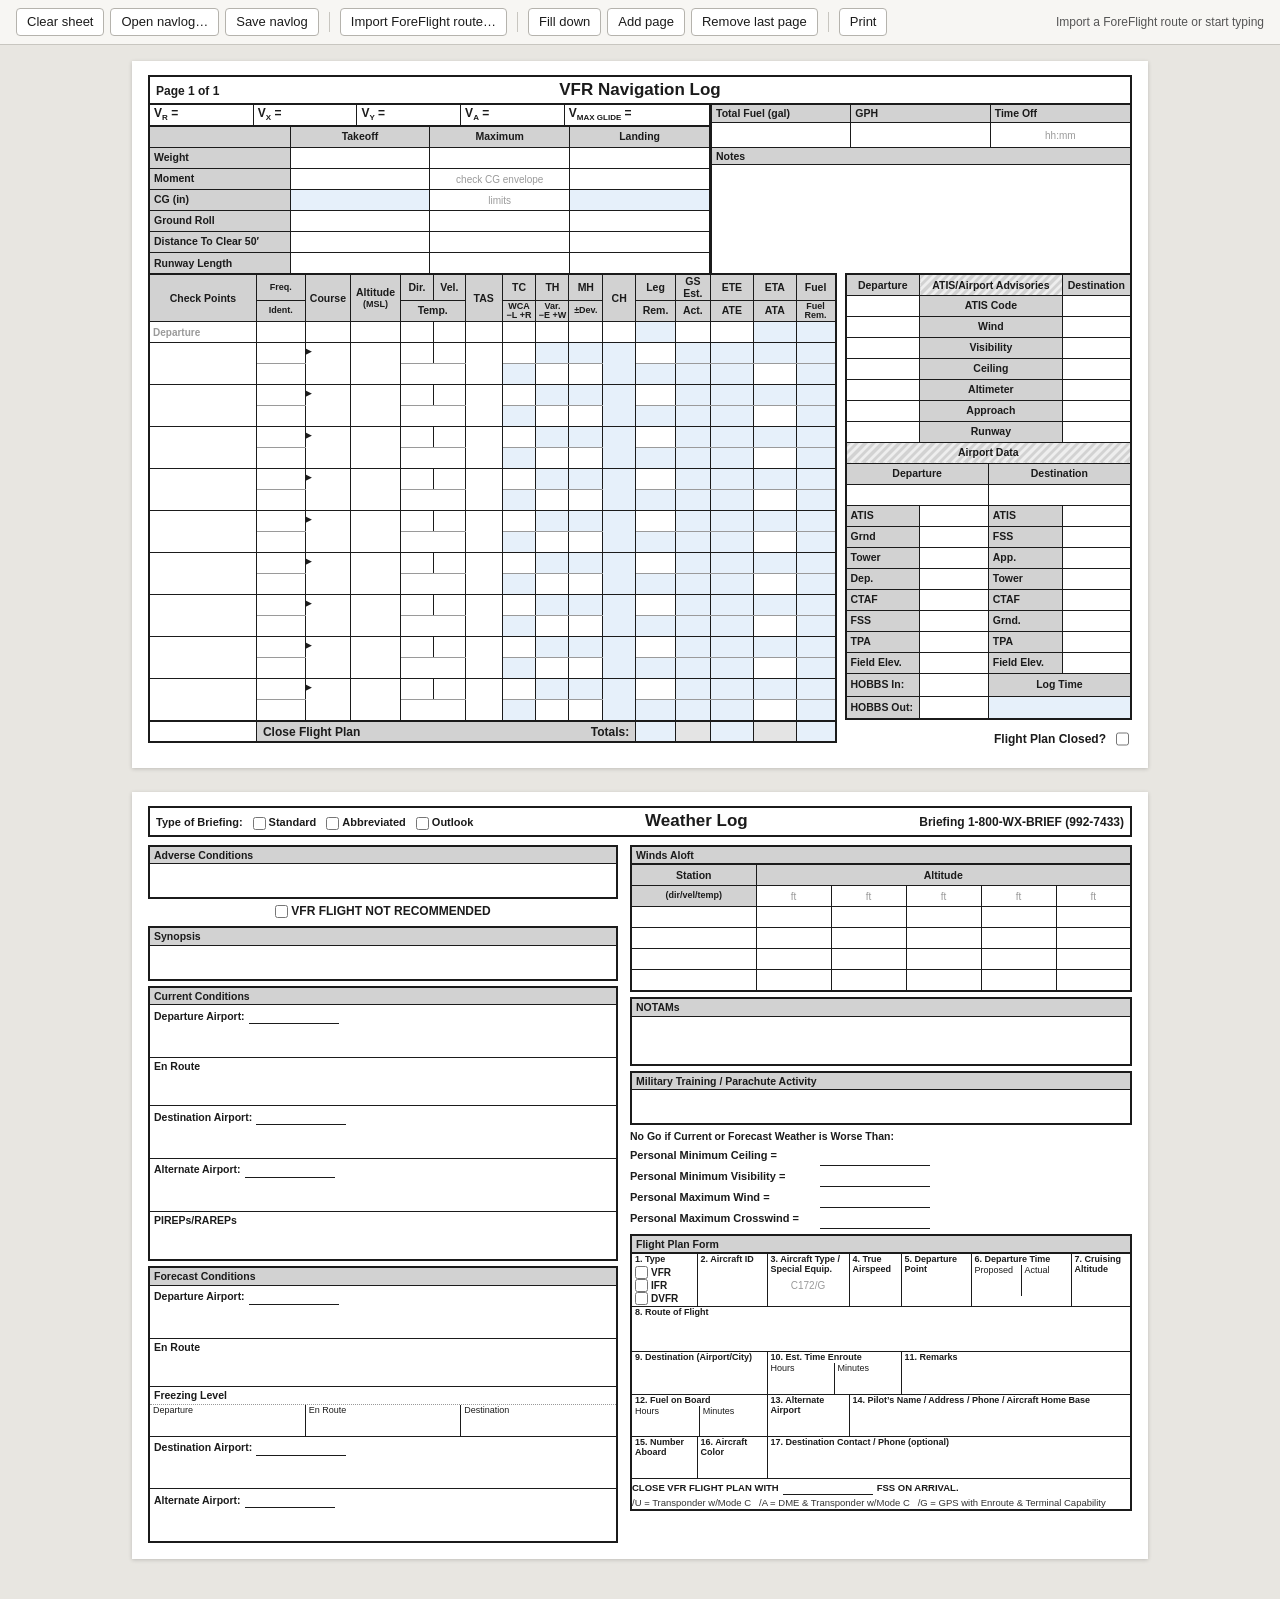
<file: index.html>
<!doctype html>
<html lang="en">
<head>
  <meta charset="utf-8">
  <meta name="viewport" content="width=device-width, initial-scale=1">
  <title>VFR Navlog</title>
  <link rel="icon" href="data:,">
  <link rel="stylesheet" href="./styles.css">
</head>
<body>
  <div class="toolbar">
    <button type="button" id="btn-clear" title="Start over with a blank navlog and weather log">Clear sheet</button>
    <button type="button" id="btn-open">Open navlog…</button>
    <button type="button" id="btn-save">Save navlog</button>
    <span class="sep"></span>
    <button type="button" id="btn-import">Import ForeFlight route…</button>
    <span class="sep"></span>
    <button type="button" id="btn-fill" title="Copy the selected cell's value into every leg below it (Ctrl+D)">Fill down</button>
    <button type="button" id="btn-add-page">Add page</button>
    <button type="button" id="btn-remove-page">Remove last page</button>
    <span class="sep"></span>
    <button type="button" id="btn-print">Print</button>
    <span class="status" id="status" role="status"></span>
    <input type="file" id="file-open" hidden>
    <input type="file" id="file-import" hidden>
  </div>

  <main id="sheets"></main>

  <script src="./navlog.js"></script>
  <script src="./import.js"></script>
  <script src="./app.js"></script>
</body>
</html>
</file>
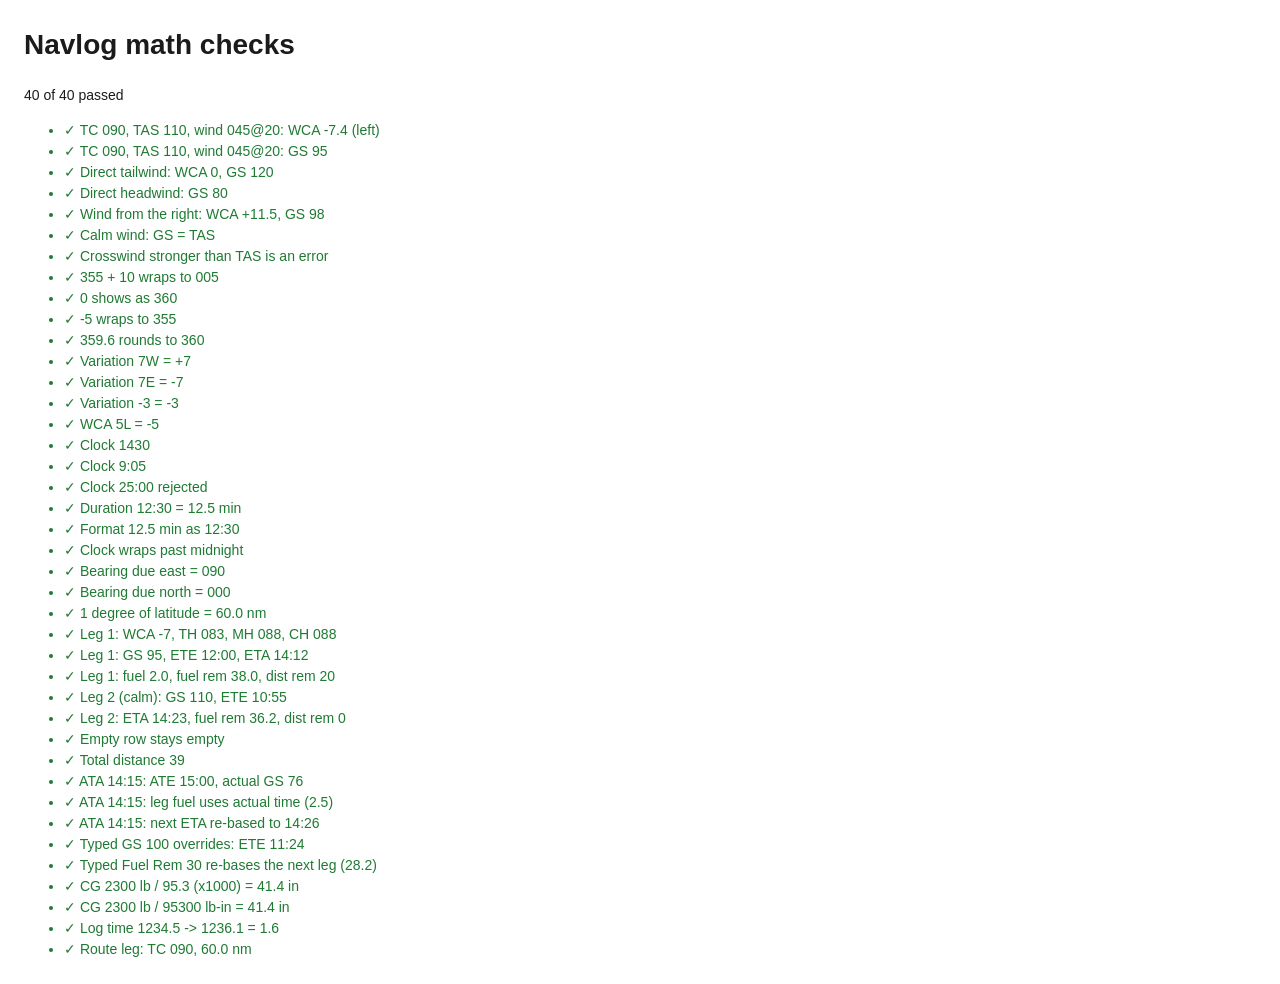
<file: test.html>
<!doctype html>
<html lang="en">
<head>
  <meta charset="utf-8">
  <title>Navlog tests</title>
  <style>
    body { font: 14px/1.5 -apple-system, "Helvetica Neue", Arial, sans-serif; margin: 24px; background: #fff; color: #1b1b1b; }
    .pass { color: #1f7a33; } .fail { color: #b00020; font-weight: 600; }
    code { color: #555; }
  </style>
</head>
<body>
  <h1>Navlog math checks</h1>
  <p id="summary"></p>
  <ul id="list"></ul>
  <script src="./navlog.js"></script>
  <script src="./tests.js"></script>
  <script>
    var results = NavlogTests(Navlog), failed = 0, list = document.getElementById('list');
    results.forEach(function (r) {
      if (!r.pass) failed++;
      var li = document.createElement('li');
      li.className = r.pass ? 'pass' : 'fail';
      li.textContent = (r.pass ? '✓ ' : '✗ ') + r.name + (r.pass ? '' : '  — got ' + JSON.stringify(r.got));
      list.appendChild(li);
    });
    document.getElementById('summary').textContent = (results.length - failed) + ' of ' + results.length + ' passed';
  </script>
</body>
</html>
</file>
<file: styles.css>
:root {
  --ink: #1b1b1b;
  --line: #1b1b1b;
  --head: #d2d2d2;
  --shade: #e4e4e4;
  --calc: #e6f0fa;
  --pin: #fff1c2;
  --bad: #f9d0d0;
  --bad-ink: #9b0000;
  --paper: #ffffff;
  --desk: #e8e6e1;
  --focus: #2463b8;
  color-scheme: light;
}

* { box-sizing: border-box; }

body {
  margin: 0;
  background: var(--desk);
  color: var(--ink);
  font: 12px/1.2 -apple-system, "Helvetica Neue", Arial, sans-serif;
}

/* ---------- toolbar ---------- */

.toolbar {
  position: sticky;
  top: 0;
  z-index: 5;
  display: flex;
  flex-wrap: wrap;
  gap: 6px;
  align-items: center;
  padding: 8px 16px;
  background: #f7f6f3;
  border-bottom: 1px solid #c8c6c0;
}
.toolbar button {
  font: inherit;
  font-size: 13px;
  padding: 5px 10px;
  border: 1px solid #b5b3ad;
  border-radius: 4px;
  background: #fff;
  color: var(--ink);
  cursor: pointer;
}
.toolbar button:hover { background: #f0efeb; }
.toolbar .sep { width: 1px; height: 20px; background: #c8c6c0; margin: 0 4px; }
.toolbar .status { margin-left: auto; color: #555; font-size: 12px; }

/* ---------- sheet ---------- */

#sheets { padding: 16px; overflow-x: auto; }

.sheet {
  width: 1016px;
  margin: 0 auto 24px;
  padding: 14px 16px 16px;
  background: var(--paper);
  box-shadow: 0 1px 4px rgba(0, 0, 0, .18);
}

.sheet-head {
  display: grid;
  grid-template-columns: 1fr auto 1fr;
  align-items: baseline;
  padding: 3px 6px;
  border: 2px solid var(--line);
  border-bottom: 0;
  font-weight: 700;
}
.sheet-head h1 { margin: 0; font-size: 17px; }
.fit { display: inline-flex; flex-direction: column; }
.sheet-head .route { text-align: right; }

table.grid { border-collapse: collapse; table-layout: fixed; }
.grid th, .grid td { border: 1px solid var(--line); padding: 0; height: 21px; }
.grid th {
  background: var(--head);
  font-size: 10.5px;
  font-weight: 700;
  line-height: 1.05;
  padding: 1px 2px;
  text-align: center;
}
.grid th.rowlabel { text-align: left; padding-left: 4px; }
.grid th.small, .grid .small { font-size: 9px; }
.grid th.hatch {
  background: repeating-linear-gradient(135deg, var(--head) 0 3px, #eeeeee 3px 6px);
}
.grid td.shade { background: var(--shade); }

.grid input, .sheet input {
  display: block;
  width: 100%;
  height: 100%;
  min-height: 20px;
  padding: 0 3px;
  border: 0;
  background: transparent;
  color: inherit;
  font: inherit;
  font-size: 12px;
  text-align: center;
}
.sheet input:focus, .sheet textarea:focus {
  outline: 2px solid var(--focus);
  outline-offset: -2px;
  background: #fff;
}
.sheet input::placeholder { color: #9a9a9a; font-size: 10px; }

input.calc { background: var(--calc); }
input.calc.pinned { background: var(--pin); }
.sheet input.bad { background: var(--bad); color: var(--bad-ink); font-weight: 700; }

output { display: block; text-align: center; font-size: 12px; }
td.out { background: var(--calc); }

/* ---------- top block ---------- */

.sheet-top {
  display: grid;
  grid-template-columns: 560px 1fr;
  border: 2px solid var(--line);
  border-bottom: 0;
}
.vspeeds { display: grid; grid-template-columns: repeat(4, 1fr) 1.4fr; }
.vspeeds label {
  display: flex;
  align-items: center;
  gap: 2px;
  padding-left: 4px;
  border-right: 1px solid var(--line);
  border-bottom: 1px solid var(--line);
  font-weight: 700;
  white-space: nowrap;
}
.vspeeds sub { font-size: 8px; }
.vspeeds input { text-align: left; }
.perf-table { width: 100%; }
.perf-table tr > :first-child { border-left: 0; }
.perf-table tr:last-child > * { border-bottom: 0; }
.perf-table col.c-label { width: 140px; }

.trip { display: flex; flex-direction: column; border-left: 2px solid var(--line); }
.trip-fields { display: grid; grid-template-columns: repeat(3, 1fr); border-bottom: 1px solid var(--line); }
.trip-fields label { border-right: 1px solid var(--line); }
.trip-fields label:last-child { border-right: 0; }
.trip-fields span, .notes span {
  display: block;
  padding: 2px 4px;
  background: var(--head);
  border-bottom: 1px solid var(--line);
  font-size: 10.5px;
  font-weight: 700;
}
.trip-fields input { height: 24px; font-size: 13px; }
.notes { display: flex; flex-direction: column; flex: 1; }
.notes textarea {
  flex: 1;
  width: 100%;
  min-height: 60px;
  padding: 4px;
  border: 0;
  resize: none;
  font: inherit;
  background: transparent;
}

/* ---------- nav grid ---------- */

.sheet-body { display: flex; align-items: flex-start; gap: 8px; }
.nav { border: 2px solid var(--line); }
.nav td.cp input { text-align: left; font-weight: 600; }
.nav td.cp output { text-align: left; padding-left: 3px; font-weight: 600; color: #555; }
.nav td.course { position: relative; }
.nav td.course::before {
  content: "▶";
  position: absolute;
  top: 3px;
  left: -1px;
  font-size: 9px;
  pointer-events: none;
}
.nav .leg-a td { border-bottom-color: #9a9a9a; }
.nav .leg-a td[rowspan] { border-bottom-color: var(--line); }
.nav .dep-row td { background: #fff; }
.nav .dep-row td.out { background: var(--calc); }
.nav tfoot td { border-top: 2px solid var(--line); font-weight: 700; }
.nav tfoot .close { background: var(--head); }
.nav tfoot .close div { display: flex; justify-content: space-between; padding: 0 6px; }

/* ---------- side block ---------- */

.side { width: 294px; }
.side-table { width: 100%; border: 2px solid var(--line); }
.side-table col.c-l { width: 74px; }
.side .hobbs th, .side .hobbs td { height: 23px; }
.closed {
  display: flex;
  justify-content: flex-end;
  align-items: center;
  gap: 6px;
  margin-top: 6px;
  font-weight: 700;
}
.closed input { width: auto; height: auto; }

/* ---------- weather log ---------- */

.wx-sheet .sheet-head { grid-template-columns: 1.3fr auto 1fr; }
.brief { display: flex; gap: 10px; align-items: center; font-size: 11px; }
.chk { display: inline-flex; align-items: center; gap: 3px; font-weight: 700; white-space: nowrap; }
.sheet .chk input { width: auto; height: auto; min-height: 0; margin: 0; }
.wx-body { display: grid; grid-template-columns: 1fr 1fr; gap: 12px; padding-top: 8px; border-top: 2px solid var(--line); }
.wx-col { display: flex; flex-direction: column; gap: 5px; }
.wx-box { border: 2px solid var(--line); }
.wx-box.bare { border: 0; }
.wx-title { padding: 2px 4px; background: var(--head); border-bottom: 1px solid var(--line); font-size: 10.5px; font-weight: 700; }
.wx-box.bare > .wx-title { border: 2px solid var(--line); border-bottom: 0; }
.wx-title.plain { background: none; border: 0; padding: 0 0 2px; }
.wx-sheet textarea {
  display: block;
  width: 100%;
  padding: 2px 4px;
  border: 0;
  resize: none;
  font: inherit;
  line-height: 1.2;
  background: transparent;
}
.wx-row { border-bottom: 1px solid var(--line); }
.wx-row:last-child { border-bottom: 0; }
.wx-label { display: flex; align-items: center; gap: 4px; padding: 2px 4px 0; font-size: 10.5px; font-weight: 700; }
.wx-id { display: inline-block; width: 90px; border-bottom: 1px solid var(--line); }
.wx-id input { height: 16px; min-height: 16px; font-weight: 600; }
.wx-flag { text-align: center; }
.split { display: flex; }
.split > label { flex: 1; border-left: 1px solid var(--line); }
.split > label:first-child { border-left: 0; }
.freeze .split { border-top: 1px dotted #999; margin-top: 2px; }
.fl { display: block; padding: 1px 3px 0; font-size: 9px; font-weight: 700; line-height: 1.1; }
.fl.sub { font-weight: 400; }
.winds { width: 100%; border: 2px solid var(--line); }
.mins { display: grid; grid-template-columns: 1fr; gap: 1px; }
.min { display: grid; grid-template-columns: 190px 110px; align-items: center; font-weight: 700; font-size: 11px; }
.min input { border-bottom: 1px solid var(--line); text-align: left; }
.fp { width: 100%; border: 2px solid var(--line); }
.fp td { vertical-align: top; height: auto; }
.fp input { height: 20px; min-height: 20px; }
.sheet input.left { text-align: left; }
.types { display: flex; flex-direction: column; padding: 1px 3px; font-size: 10px; }
.fp-foot { padding: 3px 4px; font-size: 9.5px; }
.close-line { display: flex; align-items: center; gap: 4px; font-weight: 700; }
.close-line input { width: 90px; height: 16px; min-height: 16px; border-bottom: 1px solid var(--line); }
.legend { margin-top: 2px; color: #333; }

/* ---------- print: US Letter landscape, one sheet per page ---------- */

@page { size: letter landscape; margin: 0.3in; }

@media print {
  body { background: #fff; }
  .toolbar { display: none; }
  #sheets { padding: 0; overflow: visible; zoom: 1 !important; }
  .sheet { width: auto; margin: 0; padding: 0; box-shadow: none; break-after: page; }
  .sheet:last-child { break-after: auto; }
  * { -webkit-print-color-adjust: exact; print-color-adjust: exact; }
  input.calc, input.calc.pinned, td.out, .nav .dep-row td.out { background: transparent; }
  .sheet input::placeholder { color: transparent; }
}
</file>
